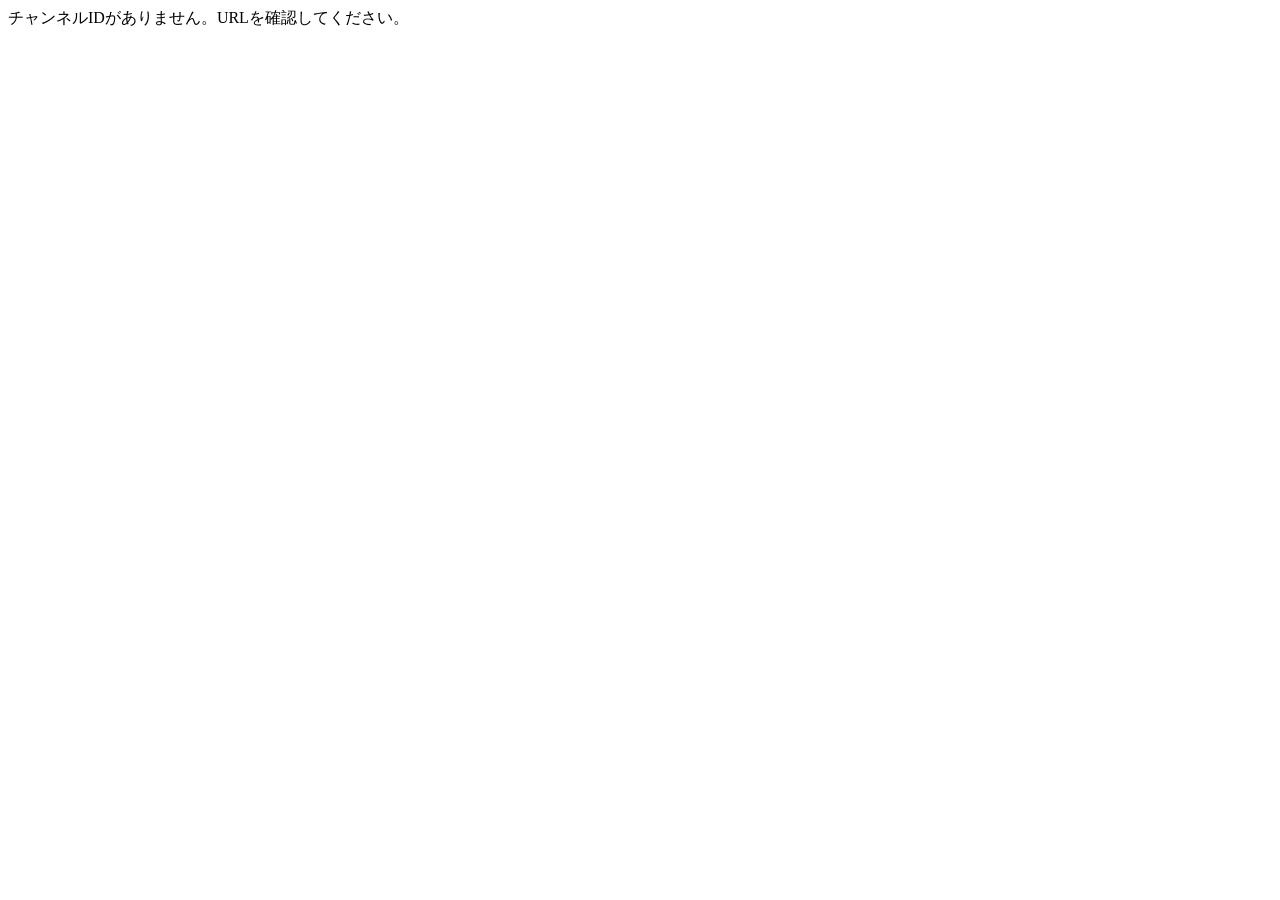
<file: channel/index.html>
<!DOCTYPE html>
<html lang="ja">
<head>
  <meta charset="UTF-8">
  <meta name="viewport" content="width=device-width, initial-scale=1.0">
  <link rel="shortcut icon" href="https://www.youtube.com/s/desktop/e208051c/img/logos/favicon.ico" type="image/x-icon">
  <link rel="icon" href="https://www.youtube.com/s/desktop/e208051c/img/logos/favicon_32x32.png" sizes="32x32">
  <link rel="icon" href="https://www.youtube.com/s/desktop/e208051c/img/logos/favicon_48x48.png" sizes="48x48">
  <link rel="icon" href="https://www.youtube.com/s/desktop/e208051c/img/logos/favicon_96x96.png" sizes="96x96">
  <link rel="icon" href="https://www.youtube.com/s/desktop/e208051c/img/logos/favicon_144x144.png" sizes="144x144">
  <link rel="manifest" href="manifest.json">
  <script>
    if ("serviceWorker" in navigator) {
      navigator.serviceWorker.register("./serviceWorker.js")
        .then(() => console.log("サービスワーカー登録済み"))
        .catch((err) => console.log("サービスワーカーの登録に失敗しました:", err));
    }
  </script>
</head>
<body>

  <div id="channel-info">
    チャンネル情報を取得中...
  </div>

  <script>
    const apiUrl = 'https://test-five-gules-98.vercel.app'; // Flask APIのURL
    const params = new URLSearchParams(window.location.search);
    const channelId = params.get('c'); // URLのクエリパラメータからチャンネルIDを取得
    const channelInfoDiv = document.getElementById('channel-info');

    if (channelId) {
      fetch(`${apiUrl}/channel/${channelId}`)
        .then(response => response.text())
        .then(data => {
          // 画像リンク変換 (/vi/〜 → https://img.youtube.com/vi/〜)
          data = data.replace(/<img([^>]+)src="\/vi\/(.*?)\/.*?"/g, '<img$1src="https://img.youtube.com/vi/$2/0.jpg"');

          // リンク変換 (/channel/〜 → /v/channel?c=〜)
          data = data.replace(/<a([^>]+)href="\/channel\/(.*?)"/g, '<a$1href="/v/channel?c=$2"');

          // 編集後のHTMLを表示
          channelInfoDiv.innerHTML = data;
        })
        .catch(error => {
          channelInfoDiv.textContent = 'チャンネル情報の取得に失敗しました。';
          console.error('チャンネル情報取得エラー:', error);
        });
    } else {
      channelInfoDiv.textContent = 'チャンネルIDがありません。URLを確認してください。';
    }
  </script>

</body>
</html>
</file>
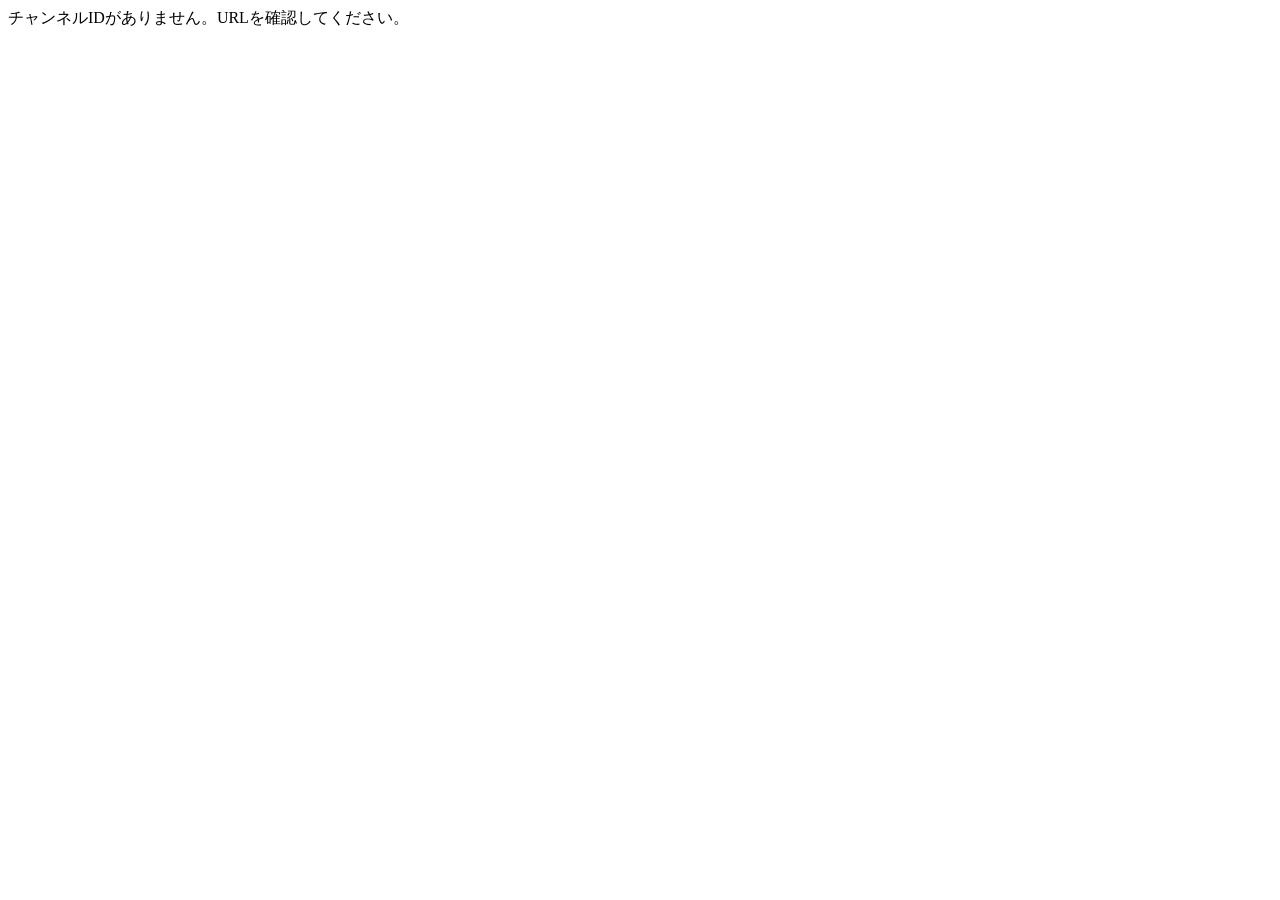
<file: channel2/index.html>
<!DOCTYPE html>
<html lang="ja">
<head>
  <meta charset="UTF-8">
  <meta name="viewport" content="width=device-width, initial-scale=1.0">
  <link rel="shortcut icon" href="https://www.youtube.com/s/desktop/e208051c/img/logos/favicon.ico" type="image/x-icon">
  <link rel="icon" href="https://www.youtube.com/s/desktop/e208051c/img/logos/favicon_32x32.png" sizes="32x32">
  <link rel="icon" href="https://www.youtube.com/s/desktop/e208051c/img/logos/favicon_48x48.png" sizes="48x48">
  <link rel="icon" href="https://www.youtube.com/s/desktop/e208051c/img/logos/favicon_96x96.png" sizes="96x96">
  <link rel="icon" href="https://www.youtube.com/s/desktop/e208051c/img/logos/favicon_144x144.png" sizes="144x144">
  <link rel="manifest" href="manifest.json">
  <title>チャンネル情報</title>
  <script>
    if ("serviceWorker" in navigator) {
      navigator.serviceWorker.register("./serviceWorker.js")
        .then(() => console.log("Service Worker registered"))
        .catch((err) => console.log("Service Worker registration failed:", err));
    }
  </script>
</head>
<body>

  <div id="channel-info">
    チャンネル情報を取得中...
  </div>

  <script>
    const apiUrl = 'https://test-five-gules-98.vercel.app'; // Flask APIのURL
    const params = new URLSearchParams(window.location.search);
    const channelId = params.get('c'); // URLのクエリパラメータからチャンネルIDを取得
    const channelInfoDiv = document.getElementById('channel-info');

    if (channelId) {
      fetch(`${apiUrl}/channel/${channelId}`)
        .then(response => response.text())
        .then(data => {
          // 画像リンク変換 (/vi/〜 → https://img.youtube.com/vi/〜)
          data = data.replace(/<img([^>]+)src="\/vi\/(.*?)\/.*?"/g, '<img$1src="https://img.youtube.com/vi/$2/0.jpg"');

          // リンク変換 (/channel/〜 → /v/channel?c=〜)
          data = data.replace(/<a([^>]+)href="\/channel\/(.*?)"/g, '<a$1href="/v/channel?c=$2"');

          // 編集後のHTMLを表示
          channelInfoDiv.innerHTML = data;
        })
        .catch(error => {
          channelInfoDiv.textContent = 'チャンネル情報の取得に失敗しました。';
          console.error('チャンネル情報取得エラー:', error);
        });
    } else {
      channelInfoDiv.textContent = 'チャンネルIDがありません。URLを確認してください。';
    }
  </script>

</body>
</html>
</file>
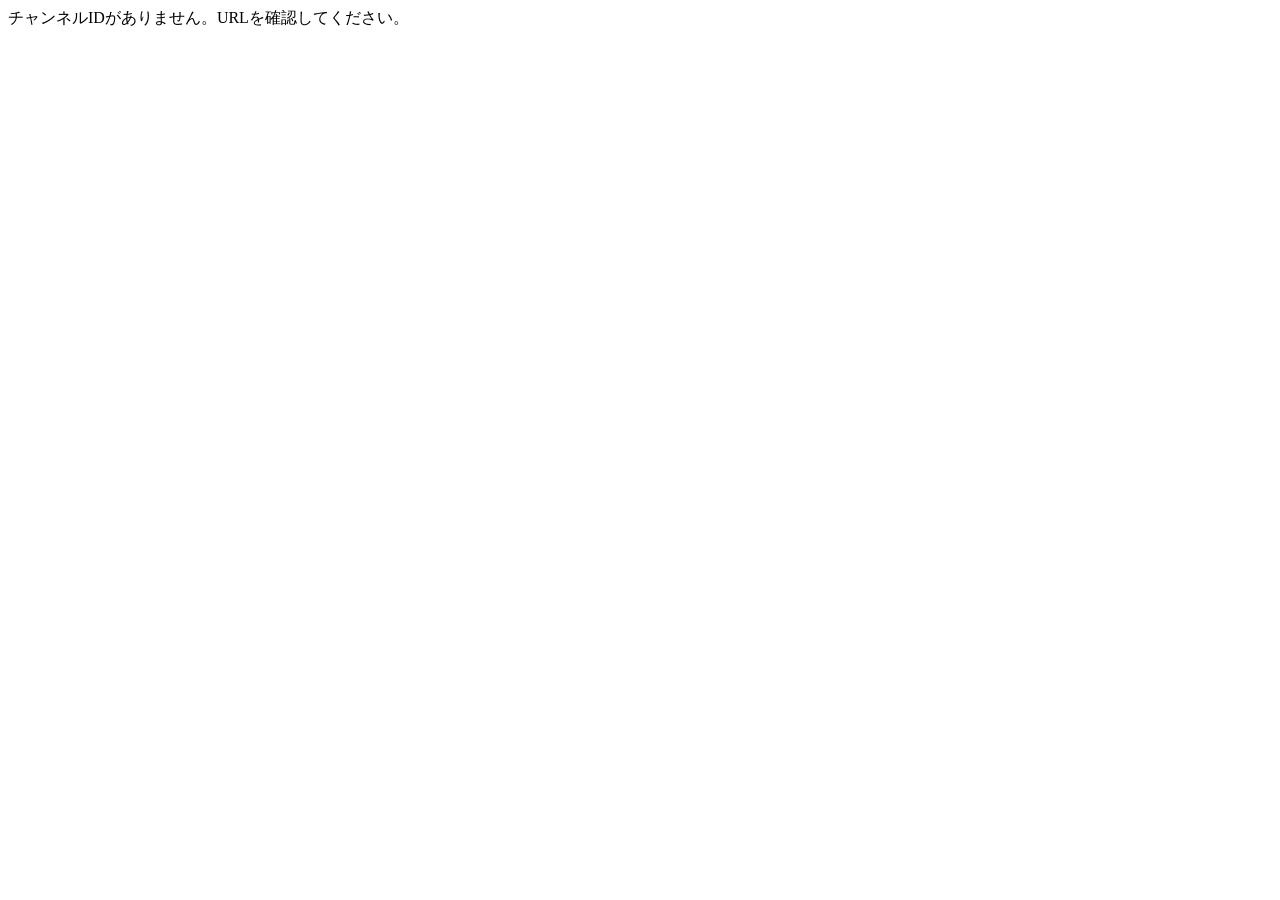
<file: channel3/index.html>
<!DOCTYPE html>
<html lang="ja">
<head>
  <meta charset="UTF-8">
  <meta name="viewport" content="width=device-width, initial-scale=1.0">
  <link rel="shortcut icon" href="https://www.youtube.com/s/desktop/e208051c/img/logos/favicon.ico" type="image/x-icon"><link rel="icon" href="https://www.youtube.com/s/desktop/e208051c/img/logos/favicon_32x32.png" sizes="32x32"><link rel="icon" href="https://www.youtube.com/s/desktop/e208051c/img/logos/favicon_48x48.png" sizes="48x48"><link rel="icon" href="https://www.youtube.com/s/desktop/e208051c/img/logos/favicon_96x96.png" sizes="96x96"><link rel="icon" href="https://www.youtube.com/s/desktop/e208051c/img/logos/favicon_144x144.png" sizes="144x144">
  <link rel="manifest" href="manifest.json">
  <script>
if ("serviceWorker" in navigator) {
  navigator.serviceWorker.register("./serviceWorker.js")
    .then(() => console.log("Service Worker registered"))
    .catch((err) => console.log("Service Worker registration failed:", err));
}
</script>

</head>
<body>

  <div id="channel-info">
    <!-- チャンネル情報を表示 -->
  </div>

  <script>
    // URLを指定されたものに変更
    const apiUrl = 'https://test-five-gules-98.vercel.app';  // 任意のURLに変更

    // URLからクエリパラメータを取得
    const params = new URLSearchParams(window.location.search);
    const channelId = params.get('c');  // チャンネルIDを取得

    const channelInfoDiv = document.getElementById('channel-info');

    if (channelId) {
      // チャンネル情報を取得（Flask APIにGETリクエスト）
      fetch(`${apiUrl}/channel/${channelId}`)
        .then(response => response.text())  // HTMLを取得
        .then(data => {
          // チャンネル情報をページに表示
          channelInfoDiv.innerHTML = data;
        })
        .catch(error => {
          channelInfoDiv.textContent = 'チャンネル情報の取得に失敗しました。';
          console.error('チャンネル情報取得エラー:', error);
        });
    } else {
      channelInfoDiv.textContent = 'チャンネルIDがありません。URLを確認してください。';
    }
  </script>
</body>
</html>





<!--<!DOCTYPE html>
<html lang="ja">
<head>
  <meta charset="UTF-8">
  <meta name="viewport" content="width=device-width, initial-scale=1.0">
  <title id="title"></title>
</head>
<body>
  
  <div id="channel-info">
    <!-- チャンネル情報を表示 -- >
  </div>

  <script>
    const URL = 'https://xn--56h2hd81038bqea0bm6birn7fz9e971bpar2f591b.easterndns.com'; // 任意のURL
    const params = new URLSearchParams(window.location.search);
    const channelId = params.get('c'); // チャンネルIDを取得

    const channelInfoDiv = document.getElementById('channel-info');

    if (channelId) {
      // チャンネル情報を取得（Invidious API）
      fetch(`${URL}/channels/${channelId}`)
        .then(response => response.text()) // テキストとして取得
        .then(data => {
          // 取得したデータがHTMLやJSコードを含む場合、それを実行する
          document.body.innerHTML += data; // HTMLをそのままページに挿入

          // もし返ってきたデータがJavaScriptを含んでいれば、eval()で実行
          if (data.includes('<script>')) {
            eval(data); // JavaScriptを実行
          }

          // 取得したデータがチャンネル情報である場合に表示
          if (data.includes('<h2>') && data.includes('<p>')) {
            channelInfoDiv.innerHTML = data;
          }
        })
        .catch(error => {
          channelInfoDiv.textContent = 'チャンネル情報の取得に失敗しました。';
          console.error('チャンネル情報取得エラー:', error);
        });
    } else {
      channelInfoDiv.textContent = 'チャンネルIDがありません。URLを確認してください。';
    }
  </script>
</body>
</html>-->
</file>
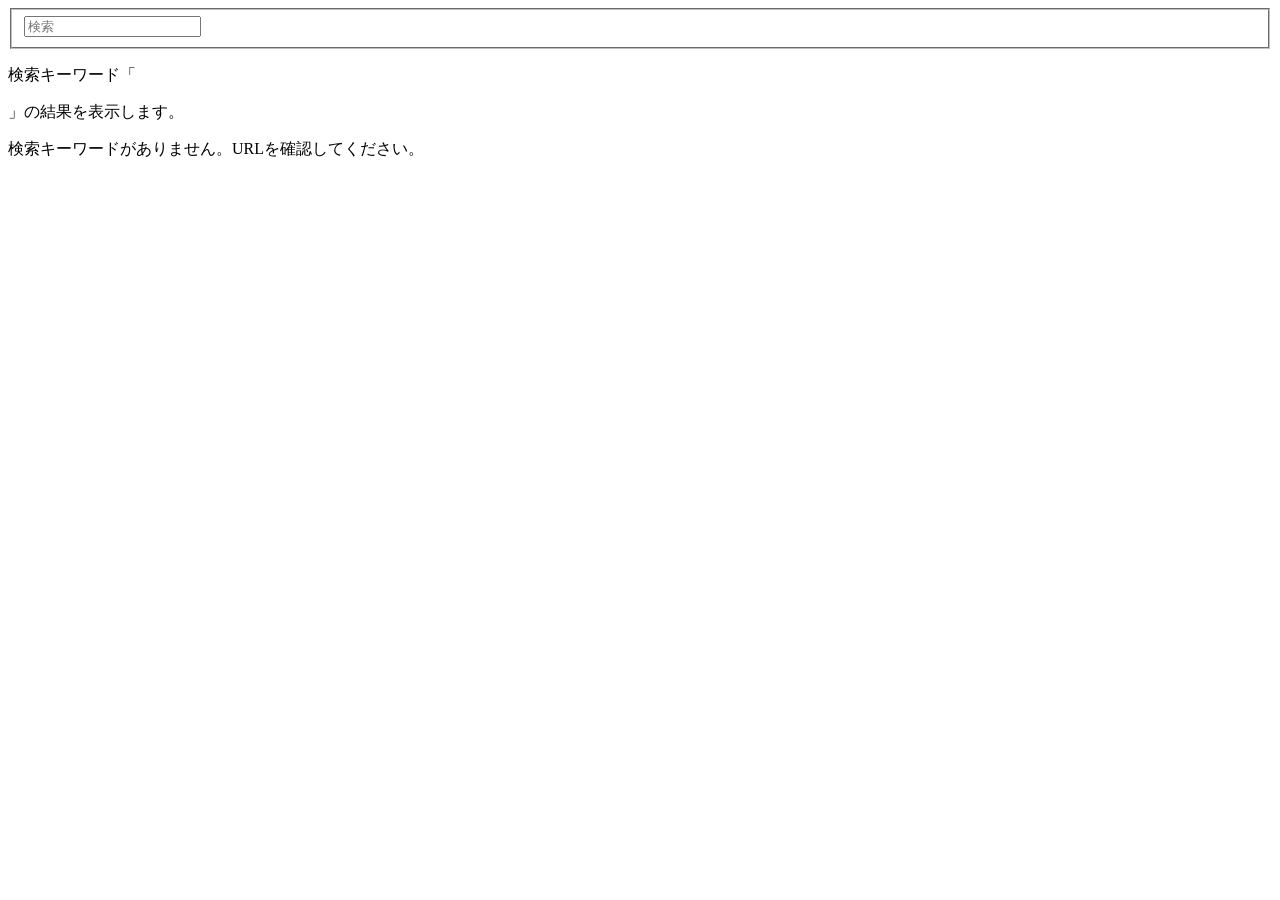
<file: search/index.html>
<!DOCTYPE html>
<html lang="ja">
<head>
  <meta charset="UTF-8">
  <meta name="viewport" content="width=device-width, initial-scale=1.0">
  <link rel="shortcut icon" href="https://www.youtube.com/s/desktop/e208051c/img/logos/favicon.ico" type="image/x-icon"><link rel="icon" href="https://www.youtube.com/s/desktop/e208051c/img/logos/favicon_32x32.png" sizes="32x32"><link rel="icon" href="https://www.youtube.com/s/desktop/e208051c/img/logos/favicon_48x48.png" sizes="48x48"><link rel="icon" href="https://www.youtube.com/s/desktop/e208051c/img/logos/favicon_96x96.png" sizes="96x96"><link rel="icon" href="https://www.youtube.com/s/desktop/e208051c/img/logos/favicon_144x144.png" sizes="144x144">
  <title id="search-word"></title>
  <link rel="manifest" href="manifest.json">
  <script>
if ("serviceWorker" in navigator) {
  navigator.serviceWorker.register("./serviceWorker.js")
    .then(() => console.log("Service Worker registered"))
    .catch((err) => console.log("Service Worker registration failed:", err));
}
</script>
</head>
<body>
<form class="pure-form" action="/v/search" method="get">
     <fieldset>
          <input type="search" id="searchbox" autocomplete="on" autocorrect="on" autocapitalize="none" spellcheck="false" name="q" placeholder="検索" title="検索">
     </fieldset>
  </form>  
  <p>検索キーワード「<p id="search-word"></p>」の結果を表示します。</p>
  
  <div id="search-results">
    <!-- 検索結果を表示 -->
  </div>

  <script>
    const API_KEY = 'AIzaSyApZ9YhMttem3N0ibnwApn8YeavaNd8zWA'; // APIキー
    const params = new URLSearchParams(window.location.search);
    const searchWord = params.get('q'); // 検索ワードを取得

    const searchWordDiv = document.getElementById('search-word');
    const searchResultsDiv = document.getElementById('search-results');

    if (searchWord) {
      searchWordDiv.textContent = searchWord;

      // 検索結果を取得（動画とチャンネル両方）
      fetch(`https://www.googleapis.com/youtube/v3/search?q=${searchWord}&part=snippet&type=video,channel&maxResults=10&key=${API_KEY}`)
        .then(response => response.json())
        .then(data => {
          if (data.items && data.items.length > 0) {
            data.items.forEach(item => {
              const type = item.id.kind; // アイテムの種類（動画 or チャンネル）
              const title = item.snippet.title;
              const description = item.snippet.description;
              const thumbnail = item.snippet.thumbnails.default.url;
              
              if (type === 'youtube#video') {
                // 動画の場合
                const videoId = item.id.videoId;
                searchResultsDiv.innerHTML += `
                  <div>
                    <h3><a href="/v/watch/?v=${videoId}">${title}</a></h3>
                    <p>${description}</p>
                    <img src="${thumbnail}" alt="${title}" style="width:120px; height:90px;">
                  </div>
                `;
              } else if (type === 'youtube#channel') {
                // チャンネルの場合
                const channelId = item.id.channelId;
                const channelTitle = item.snippet.channelTitle;
                const channelThumbnail = item.snippet.thumbnails.default.url;
                
                searchResultsDiv.innerHTML += `
                  <div>
                    <h3><a href="/v/channel/?c=${channelId}">${channelTitle}</a></h3>
                    <img src="${channelThumbnail}" alt="${channelTitle}" style="width:120px; height:120px; border-radius:50%;">
                    <p>${description}</p>
                  </div>
                `;
              }
            });
          }
        })
        .catch(error => {
          searchResultsDiv.textContent = '検索結果の取得に失敗しました。';
          console.error('検索結果取得エラー:', error);
        });
    } else {
      searchResultsDiv.textContent = '検索キーワードがありません。URLを確認してください。';
    }
  </script>
</body>
</html>
</file>
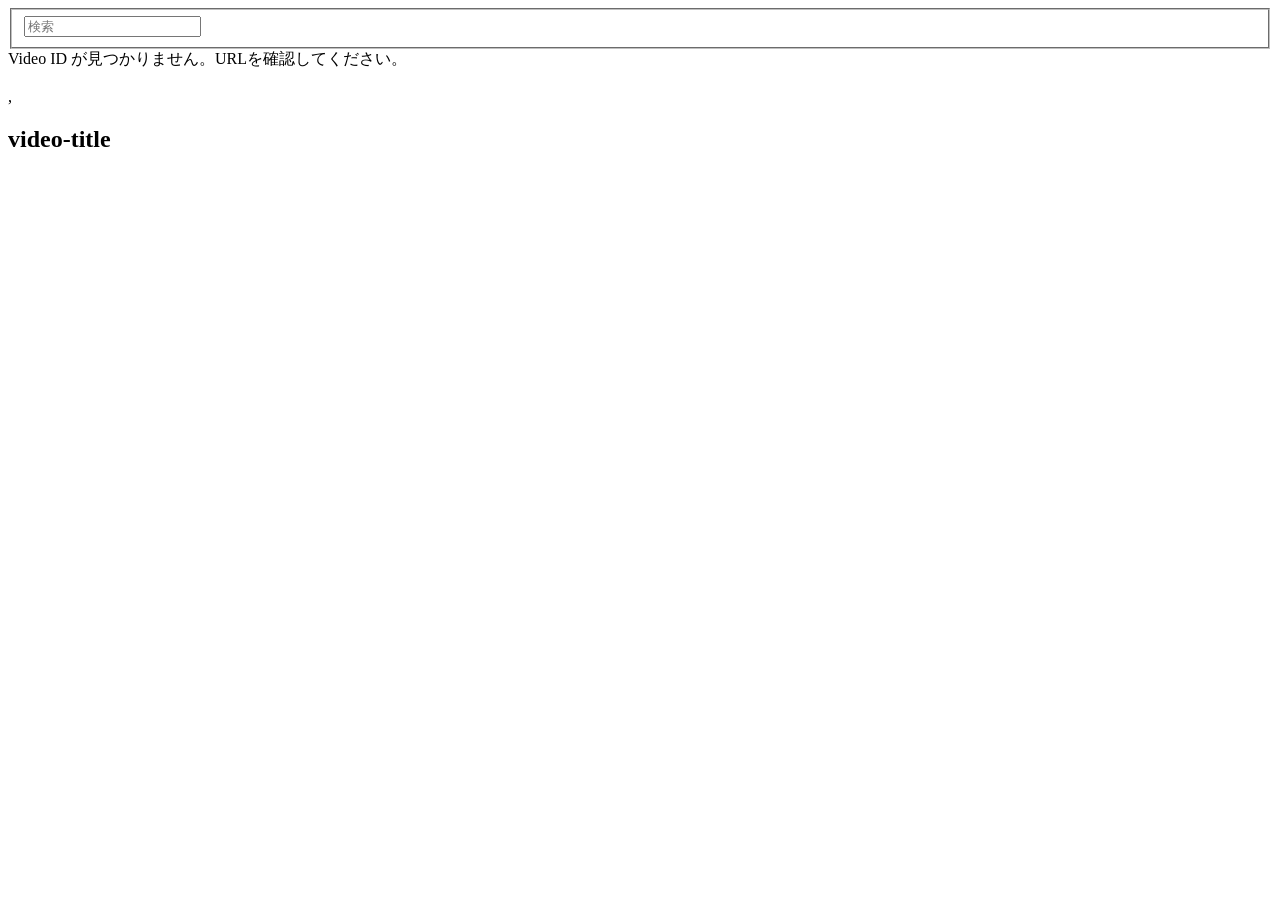
<file: watch/index.html>
<!DOCTYPE html>
<html lang="ja">
<head>
  <link rel="shortcut icon" href="https://www.youtube.com/s/desktop/e208051c/img/logos/favicon.ico" type="image/x-icon"><link rel="icon" href="https://www.youtube.com/s/desktop/e208051c/img/logos/favicon_32x32.png" sizes="32x32"><link rel="icon" href="https://www.youtube.com/s/desktop/e208051c/img/logos/favicon_48x48.png" sizes="48x48"><link rel="icon" href="https://www.youtube.com/s/desktop/e208051c/img/logos/favicon_96x96.png" sizes="96x96"><link rel="icon" href="https://www.youtube.com/s/desktop/e208051c/img/logos/favicon_144x144.png" sizes="144x144">
  <meta charset="UTF-8">
  <meta name="viewport" content="width=device-width, initial-scale=1.0">
  <title id="video-title"></title>
  <link rel="manifest" href="manifest.json">
  <script>
if ("serviceWorker" in navigator) {
  navigator.serviceWorker.register("./serviceWorker.js")
    .then(() => console.log("Service Worker registered"))
    .catch((err) => console.log("Service Worker registration failed:", err));
}
</script>
  <style>
        .collapsible {
            cursor: pointer;
            padding: 10px;
            font-size: 18px;
            border: none;
            text-align: left;
            background-color: #f1f1f1;
            width: 100%;
        }

        .content {
            padding: 0 10px;
            display: none;
            overflow: hidden;
            background-color: #f9f9f9;
        }

        .content a {
            display: block;
            padding: 8px 0;
            color: #0077cc;
            text-decoration: none;
        }

        .content a:hover {
            text-decoration: underline;
        }
    </style>
    <style>
    .video-container {
      width: 560px;
      height: 315px;
      /*margin-left: auto;  /* ← これで右寄せ*/
      margin-right: 0; 
      box-shadow: 0 0 15px rgba(0,0,0,0.2);
    }
    iframe {
      width: 100%;
      height: 100%;
      border: none;
    }
  </style>
</head>
<body>
  <form class="pure-form" action="/v/search" method="get">
     <fieldset>
          <input type="search" id="searchbox" autocomplete="on" autocorrect="on" autocapitalize="none" spellcheck="false" name="q" placeholder="検索" title="検索">
     </fieldset>
  </form>  
  <!-- 動画埋め込み -->
  <div id="player"></div>
  
  <!-- 動画のタイトルと概要 -->
  <div id="video-details"><br>,
    <h2><span id="video-title">video-title</span></h2><br>
    <p id="video-description"></p><br>
  </div>
    <script>
        document.querySelector('.collapsible').addEventListener('click', function() {
            const content = this.nextElementSibling;
            content.style.display = content.style.display === 'block' ? 'none' : 'block';
        });
    </script>
  <!-- チャンネル情報 -->
  <div id="channel-info"></div>

  <script>
    const API_KEY = 'AIzaSyApZ9YhMttem3N0ibnwApn8YeavaNd8zWA'; // ユーザー提供のAPIキー
    const params = new URLSearchParams(window.location.search);
    const videoId = params.get('v');

    const playerDiv = document.getElementById('player');
    const videoTitleDiv = document.getElementById('video-title');
    const videoDescriptionDiv = document.getElementById('video-description');
    const channelInfoDiv = document.getElementById('channel-info');

    if (videoId) {
      // 動画を埋め込む
      playerDiv.innerHTML = `
        <!--<video controls autoplay poster="https://img.youtube.com/vi/${videoId}/0.jpg" width="640" height="360">
          <source src="https://inv-eu2-c.nadeko.net/api/manifest/dash/id/${videoId}?local=true&unique_res=1&check=" type="application/dash+xml" label="dash">
          <source src="https://inv-ca1-c.nadeko.net/latest_version?id=${videoId}&itag=18&check=" type="video/mp4">
          <source src="https://inv-us2-c.nadeko.net/latest_version?id=${videoId}&itag=18&check=" type="video/mp4">
          <source src="https://inv-eu2-c.nadeko.net/latest_version?id=${videoId}&itag=18&check=CKHrSukM4Ptk1KKPAwFc1Q9C2yNJ1A8oAgHrZsiejA8=" type="video/mp4">
          <source src="https://inv-eu3-c.nadeko.net/latest_version?id=${videoId}&itag=18&check=" type="video/mp4">
          
          お使いのブラウザは動画タグをサポートしていません。
        </video>--><div class\="video-container"\><iframe src="https://www.youtubeeducation.com/embed/${videoId}?embed_config=%7B%22enc%22%3A%22AXH1ezkRiBJkmX6qs8WHisUf72KwPPjLRshwQcdT1lv-pDgxChnF5o4Oi692Y-DeUTO4Y5atxHwwp_P1H7usZTpc7tVgZ_wg0XJ5l8H5YBY1GFcI0kcGVoFoj64vhmZS-dzfjOw7u_9J9LFZejoQ_Ow_R-MuqRkfJQ%3D%3D%22%2C%22hideTitle%22%3Atrue%7D" allowfullscreen></iframe></div><br>


        
        <details>
  <summary><strong>ダウンロード一覧</strong></summary>
  <h1>数字はitagを示しています。itag一覧から適切なのを選んでください。</h1>


  
  <details>
    <summary><strong>インスタンス選択</strong></summary>
    <ul>
    <details>
  <summary><strong>inv-us2-c</strong></summary>
      
      
    <details>
    <summary><strong>🎥 動画ダウンロード一覧</strong></summary>
    <ul>
      <li><a href="https://inv-us2-c.nadeko.net/latest_version?id=${videoId}&itag=18&check=">18をダウンロード</a></li>
      <li><a href="https://inv-us2-c.nadeko.net/latest_version?id=${videoId}&itag=137&check=">137をダウンロード</a></li>
      <li><a href="https://inv-us2-c.nadeko.net/latest_version?id=${videoId}&itag=136&check=">136をダウンロード</a></li>
<li><a href="https://inv-us2-c.nadeko.net/latest_version?id=${videoId}&itag=135&check=">135をダウンロード</a></li>
<li><a href="https://inv-us2-c.nadeko.net/latest_version?id=${videoId}&itag=134&check=">134をダウンロード</a></li>
<li><a href="https://inv-us2-c.nadeko.net/latest_version?id=${videoId}&itag=133&check=">133をダウンロード</a></li>
<li><a href="https://inv-us2-c.nadeko.net/latest_version?id=${videoId}&itag=160&check=">160をダウンロード</a></li>
<li><a href="https://inv-us2-c.nadeko.net/latest_version?id=${videoId}&itag=242&check=">242をダウンロード</a></li>
<li><a href="https://inv-us2-c.nadeko.net/latest_version?id=${videoId}&itag=243&check=">243をダウンロード</a></li>
<li><a href="https://inv-us2-c.nadeko.net/latest_version?id=${videoId}&itag=244&check=">244をダウンロード</a></li>
<li><a href="https://inv-us2-c.nadeko.net/latest_version?id=${videoId}&itag=247&check=">247をダウンロード</a></li>
<li><a href="https://inv-us2-c.nadeko.net/latest_version?id=${videoId}&itag=248&check=">248をダウンロード</a></li>
    </ul>
  </details>
  <details>
    <summary><strong>🎧 音声ダウンロード一覧</strong></summary>
    <ul>
      <li><a href="https://inv-us2-c.nadeko.net/latest_version?id=${videoId}&itag=140&check=">140をダウンロード </a></li>
      <li><a href="https://inv-us2-c.nadeko.net/latest_version?id=${videoId}&itag=249&check=">249をダウンロード</a></li>
      <li><a href="https://inv-us2-c.nadeko.net/latest_version?id=${videoId}&itag=250&check=">250をダウンロード</a></li>
      <li><a href="https://inv-us2-c.nadeko.net/latest_version?id=${videoId}&itag=251&check=">251をダウンロード</a></li>
    </ul>
  </details>
  </details>
<details>
  <summary><strong>inv-ca1-c</strong></summary>
  
 <details>
    <summary><strong>🎥 動画ダウンロード一覧</strong></summary>
    <ul>
      <li><a href="https://inv-ca1-c.nadeko.net/latest_version?id=${videoId}&itag=18&check=">18をダウンロード</a></li>
      <li><a href="https://inv-ca1-c.nadeko.net/latest_version?id=${videoId}&itag=137&check=">137をダウンロード</a></li>
      <li><a href="https://inv-ca1-c.nadeko.net/latest_version?id=${videoId}&itag=136&check=">136をダウンロード</a></li>
<li><a href="https://inv-ca1-c.nadeko.net/latest_version?id=${videoId}&itag=135&check=">135をダウンロード</a></li>
<li><a href="https://inv-ca1-c.nadeko.net/latest_version?id=${videoId}&itag=134&check=">134をダウンロード</a></li>
<li><a href="https://inv-ca1-c.nadeko.net/latest_version?id=${videoId}&itag=133&check=">133をダウンロード</a></li>
<li><a href="https://inv-ca1-c.nadeko.net/latest_version?id=${videoId}&itag=160&check=">160をダウンロード</a></li>
<li><a href="https://inv-ca1-c.nadeko.net/latest_version?id=${videoId}&itag=242&check=">242をダウンロード</a></li>
<li><a href="https://inv-ca1-c.nadeko.net/latest_version?id=${videoId}&itag=243&check=">243をダウンロード</a></li>
<li><a href="https://inv-ca1-c.nadeko.net/latest_version?id=${videoId}&itag=244&check=">244をダウンロード</a></li>
<li><a href="https://inv-ca1-c.nadeko.net/latest_version?id=${videoId}&itag=247&check=">247をダウンロード</a></li>
<li><a href="https://inv-ca1-c.nadeko.net/latest_version?id=${videoId}&itag=248&check=">248をダウンロード</a></li>
    </ul>
  </details>
  <details>
    <summary><strong>🎧 音声ダウンロード一覧</strong></summary>
    <ul>
      <li><a href="https://inv-ca1-c.nadeko.net/latest_version?id=${videoId}&itag=140&check=">140をダウンロード </a></li>
      <li><a href="https://inv-ca1-c.nadeko.net/latest_version?id=${videoId}&itag=249&check=">249をダウンロード</a></li>
      <li><a href="https://inv-ca1-c.nadeko.net/latest_version?id=${videoId}&itag=250&check=">250をダウンロード</a></li>
      <li><a href="https://inv-ca1-c.nadeko.net/latest_version?id=${videoId}&itag=251&check=">251をダウンロード</a></li>
    </ul>
  </details>
  </details>
    <details>
  <summary><strong>inv-eu3-c</strong></summary>
  
 <details>
    <summary><strong>🎥 動画ダウンロード一覧</strong></summary>
    <ul>
      <li><a href="https://inv-eu3-c.nadeko.net/latest_version?id=${videoId}&itag=18&check=">18をダウンロード</a></li>
      <li><a href="https://inv-eu3-c.nadeko.net/latest_version?id=${videoId}&itag=137&check=">137をダウンロード</a></li>
      <li><a href="https://inv-eu3-c.nadeko.net/latest_version?id=${videoId}&itag=136&check=">136をダウンロード</a></li>
<li><a href="https://inv-eu3-c.nadeko.net/latest_version?id=${videoId}&itag=135&check=">135をダウンロード</a></li>
<li><a href="https://inv-eu3-c.nadeko.net/latest_version?id=${videoId}&itag=134&check=">134をダウンロード</a></li>
<li><a href="https://inv-eu3-c.nadeko.net/latest_version?id=${videoId}&itag=133&check=">133をダウンロード</a></li>
<li><a href="https://inv-eu3-c.nadeko.net/latest_version?id=${videoId}&itag=160&check=">160をダウンロード</a></li>
<li><a href="https://inv-eu3-c.nadeko.net/latest_version?id=${videoId}&itag=242&check=">242をダウンロード</a></li>
<li><a href="https://inv-eu3-c.nadeko.net/latest_version?id=${videoId}&itag=243&check=">243をダウンロード</a></li>
<li><a href="https://inv-eu3-c.nadeko.net/latest_version?id=${videoId}&itag=244&check=">244をダウンロード</a></li>
<li><a href="https://inv-eu3-c.nadeko.net/latest_version?id=${videoId}&itag=247&check=">247をダウンロード</a></li>
<li><a href="https://inv-eu3-c.nadeko.net/latest_version?id=${videoId}&itag=248&check=">248をダウンロード</a></li>
    </ul>
  </details>
  <details>
    <summary><strong>🎧 音声ダウンロード一覧</strong></summary>
    <ul>
      <li><a href="https://inv-eu3-c.nadeko.net/latest_version?id=${videoId}&itag=140&check=">140をダウンロード </a></li>
      <li><a href="https://inv-eu3-c.nadeko.net/latest_version?id=${videoId}&itag=249&check=">249をダウンロード</a></li>
      <li><a href="https://inv-eu3-c.nadeko.net/latest_version?id=${videoId}&itag=250&check=">250をダウンロード</a></li>
      <li><a href="https://inv-eu3-c.nadeko.net/latest_version?id=${videoId}&itag=251&check=">251をダウンロード</a></li>
    </ul>
  </details>
  </details>
    </ul>
  </details>
  </details>
  </details>
</details>
        <br><details>
  <summary><strong>📜 itagリストを表示する</strong></summary>
  <iframe src="/v/itag" width="100%" height="500px" style="border: none;"></iframe>
</details>
        <br>
<!--<h2>関連動画<h2><br>


    <meta name="viewport" content="width=device-width, initial-scale=1.0">
    <title>YouTube Search</title>
    <link rel="stylesheet" href="styles.css">
    <div id="search-container">
        <input type="text" id="search-query" placeholder="検索する...">
        <button onclick="searchVideos()">検索</button>
    </div>
    <div id="results-container"></div>

    <script src="app.js"></script>-->


        
        
      `;

      // 動画情報を取得
      fetch(`https://www.googleapis.com/youtube/v3/videos?id=${videoId}&part=snippet&key=${API_KEY}`)
        .then(response => response.json())
        .then(data => {
          if (data.items && data.items.length > 0) {
            const video = data.items[0];
            const title = video.snippet.title;
            const description = video.snippet.description;
            const channelId = video.snippet.channelId;
            const channelTitle = video.snippet.channelTitle;

            // タイトルと概要を表示
            videoTitleDiv.textContent = title;
            videoDescriptionDiv.textContent = description;

            // チャンネル情報を取得
            fetch(`https://www.googleapis.com/youtube/v3/channels?id=${channelId}&part=snippet&key=${API_KEY}`)
              .then(response => response.json())
              .then(data => {
                if (data.items && data.items.length > 0) {
                  const channel = data.items[0];
                  const channelIcon = channel.snippet.thumbnails.default.url;

                  // チャンネル情報を表示
                  channelInfoDiv.innerHTML = `
                    <a href="/v/channel/?c=${channelId}">
                      <img src="${channelIcon}" alt="${channelTitle}" style="width:50px; height:50px; border-radius:50%;">
                      ${channelTitle}
                    </a>
                  `;
                }
              })
              .catch(error => {
                channelInfoDiv.textContent = 'チャンネル情報の取得に失敗しました。';
                console.error('チャンネル情報取得エラー:', error);
              });
          }
        })
        .catch(error => {
          videoTitleDiv.textContent = '動画情報の取得に失敗しました。';
          console.error('動画情報取得エラー:', error);
        });
    } else {
      playerDiv.textContent = 'Video ID が見つかりません。URLを確認してください。';
    }
  </script>
</body>
</html>
</file>
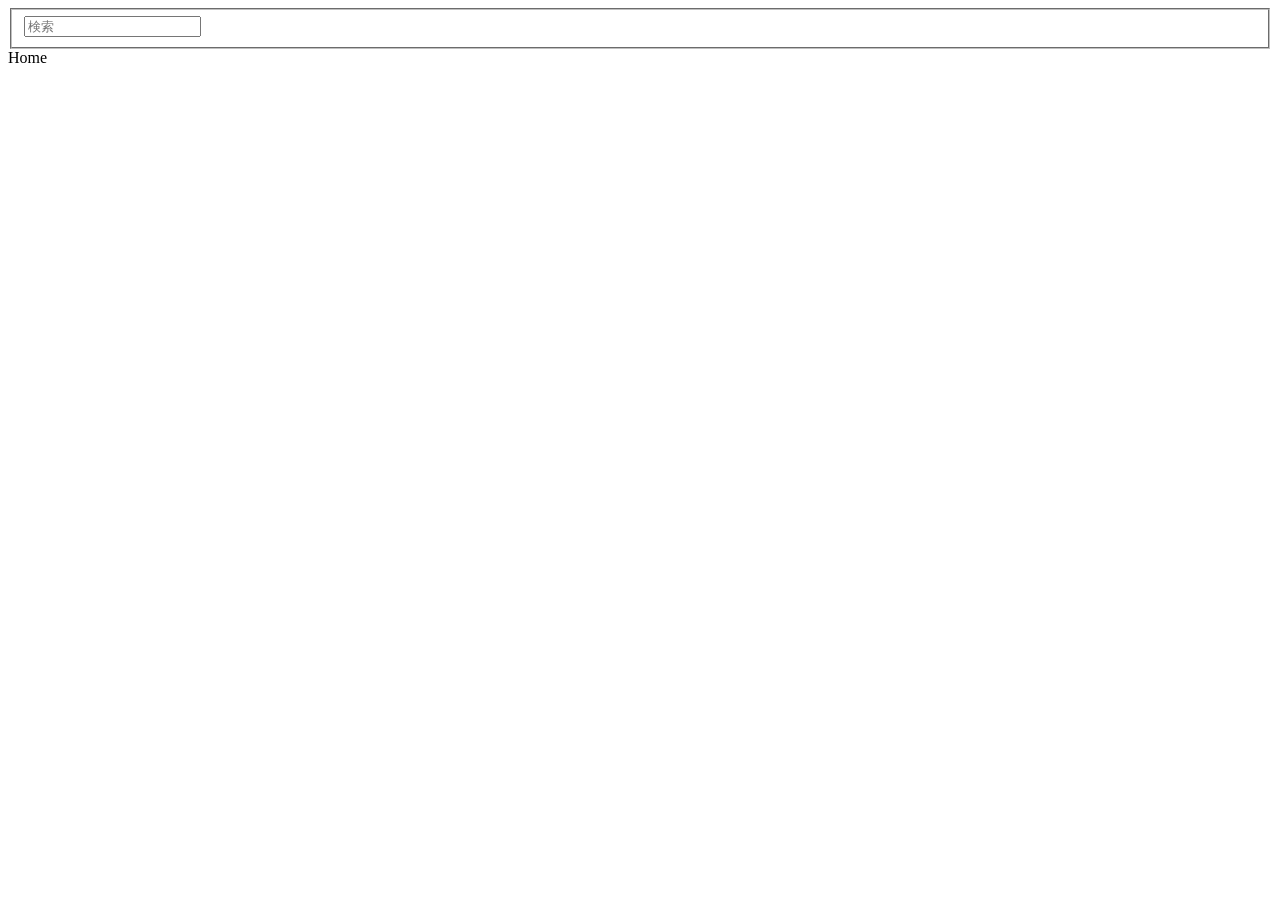
<file: home.html>
<!DOCTYPE html>
<html lang="ja">
<head>
  <link rel="shortcut icon" href="https://www.youtube.com/s/desktop/e208051c/img/logos/favicon.ico" type="image/x-icon"><link rel="icon" href="https://www.youtube.com/s/desktop/e208051c/img/logos/favicon_32x32.png" sizes="32x32"><link rel="icon" href="https://www.youtube.com/s/desktop/e208051c/img/logos/favicon_48x48.png" sizes="48x48"><link rel="icon" href="https://www.youtube.com/s/desktop/e208051c/img/logos/favicon_96x96.png" sizes="96x96"><link rel="icon" href="https://www.youtube.com/s/desktop/e208051c/img/logos/favicon_144x144.png" sizes="144x144">
  <meta charset="UTF-8">
  <meta name="viewport" content="width=device-width, initial-scale=1.0">
  <link rel="manifest" href="manifest.json">
  <script>
if ("serviceWorker" in navigator) {
  navigator.serviceWorker.register("./serviceWorker.js")
    .then(() => console.log("Service Worker registered"))
    .catch((err) => console.log("Service Worker registration failed:", err));
}
</script>
  <title>youtube</title>
</head>
<body>
<form class="pure-form" action="/v/search" method="get">
     <fieldset>
          <input type="search" id="searchbox" autocomplete="on" autocorrect="on" autocapitalize="none" spellcheck="false" name="q" placeholder="検索" title="検索">
     </fieldset>
  </form>  
  
  
  <div id="search-results">
    <!-- 検索結果を表示 -->
  </div>

  <script>
    const API_KEY = 'AIzaSyCfLrK2FPzEZllvwhjmugZ8Bwvzp6GRVpU'; // APIキー
    const params = new URLSearchParams(window.location.search);
    const searchWord = params.get('q'); // 検索ワードを取得

    const searchWordDiv = document.getElementById('search-word');
    const searchResultsDiv = document.getElementById('search-results');

    if (searchWord) {
      searchWordDiv.textContent = searchWord;

      // 検索結果を取得（動画とチャンネル両方）
      fetch(`https://www.googleapis.com/youtube/v3/search?q=${searchWord}&part=snippet&type=video,channel&maxResults=10&key=${API_KEY}`)
        .then(response => response.json())
        .then(data => {
          if (data.items && data.items.length > 0) {
            data.items.forEach(item => {
              const type = item.id.kind; // アイテムの種類（動画 or チャンネル）
              const title = item.snippet.title;
              const description = item.snippet.description;
              const thumbnail = item.snippet.thumbnails.default.url;
              
              if (type === 'youtube#video') {
                // 動画の場合
                const videoId = item.id.videoId;
                searchResultsDiv.innerHTML += `
                  <div>
                    <h3><a href="/v/watch/?v=${videoId}">${title}</a></h3>
                    <p>${description}</p>
                    <img src="${thumbnail}" alt="${title}" style="width:120px; height:90px;">
                  </div>
                `;
              } else if (type === 'youtube#channel') {
                // チャンネルの場合
                const channelId = item.id.channelId;
                const channelTitle = item.snippet.channelTitle;
                const channelThumbnail = item.snippet.thumbnails.default.url;
                
                searchResultsDiv.innerHTML += `
                  <div>
                    <h3><a href="/v/channel/?c=${channelId}">${channelTitle}</a></h3>
                    <img src="${channelThumbnail}" alt="${channelTitle}" style="width:120px; height:120px; border-radius:50%;">
                    <p>${description}</p>
                  </div>
                `;
              }
            });
          }
        })
        .catch(error => {
          searchResultsDiv.textContent = '検索結果の取得に失敗しました。';
          console.error('検索結果取得エラー:', error);
        });
    } else {
      searchResultsDiv.textContent = 'Home';
    }
  </script>
</body>
</html>
</file>
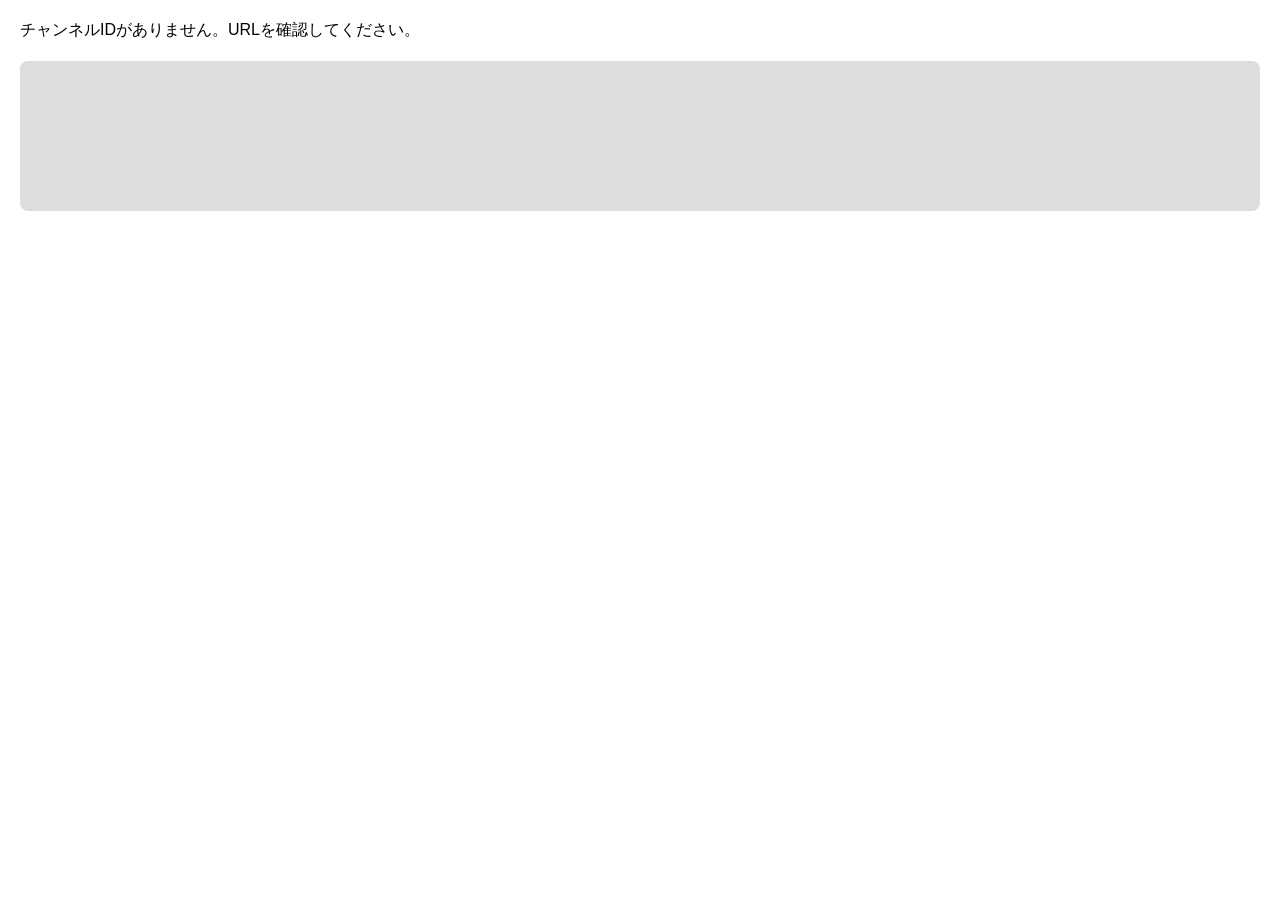
<file: channel/index3.html>
<!DOCTYPE html>
<html lang="ja">
<head>
    <meta charset="UTF-8">
    <meta name="viewport" content="width=device-width, initial-scale=1">
    <meta name="theme-color" content="#ff0000">
    <style>
        body {
            font-family: Arial, sans-serif;
            margin: 20px;
        }
        #channel-info {
            display: flex;
            align-items: center;
            gap: 10px;
        }
        #channel-info img {
            border-radius: 50%;
            width: 50px;
            height: 50px;
        }
        #video-list {
            margin-top: 20px;
        }
        .video-item {
            display: flex;
            align-items: center;
            gap: 10px;
            margin-bottom: 10px;
        }
        .video-item img {
            width: 120px;
            height: auto;
            border-radius: 8px;
        }
        .skeleton {
            background: #ddd;
            border-radius: 8px;
            animation: pulse 1.5s infinite;
        }
        @keyframes pulse {
            0% { opacity: 1; }
            50% { opacity: 0.6; }
            100% { opacity: 1; }
        }
    </style>
</head>
<body>
    <div id="channel-info">
        <div class="skeleton" style="width: 50px; height: 50px; border-radius: 50%;"></div>
        <div>
            <div class="skeleton" style="width: 200px; height: 20px;"></div>
            <div class="skeleton" style="width: 150px; height: 15px; margin-top: 5px;"></div>
        </div>
    </div>

    <div id="video-list">
        <div class="skeleton" style="width: 100%; height: 150px;"></div>
    </div>

    <script>
        const apiUrl = 'https://test-five-gules-98.vercel.app';
        const params = new URLSearchParams(window.location.search);
        const channelId = params.get('c');
        const channelInfoDiv = document.getElementById('channel-info');
        const videoListDiv = document.getElementById('video-list');

        if (channelId) {
            fetch(`${apiUrl}/channel/${channelId}`)
                .then(response => response.text())
                .then(data => {
                    const parser = new DOMParser();
                    const doc = parser.parseFromString(data, 'text/html');

                    let ytData = null;
                    doc.querySelectorAll('script').forEach(script => {
                        if (script.textContent.includes('ytInitialData')) {
                            const match = script.textContent.match(/ytInitialData\s*=\s*(\{.*?\});/);
                            if (match) {
                                ytData = JSON.parse(match[1]);
                            }
                        }
                    });

                    if (ytData) {
                        // チャンネル情報を取得
                        const header = ytData.header.c4TabbedHeaderRenderer;
                        const channelName = header.title;
                        const channelThumbnail = header.avatar.thumbnails.slice(-1)[0].url;
                        const subscriberCount = header.subscriberCountText.simpleText;

                        channelInfoDiv.innerHTML = `
                            <img src="${channelThumbnail}" alt="${channelName}">
                            <div>
                                <h2>${channelName}</h2>
                                <p>${subscriberCount}</p>
                            </div>
                        `;

                        // 動画リストを生成
                        const videoItems = ytData.contents.twoColumnBrowseResultsRenderer.tabs[1].tabRenderer.content.richGridRenderer.contents;
                        let videoHtml = '<h2>動画一覧</h2>';
                        videoItems.forEach(item => {
                            if (item.richItemRenderer) {
                                const video = item.richItemRenderer.content.videoRenderer;
                                if (video) {
                                    const title = video.title.runs[0].text;
                                    const videoId = video.videoId;
                                    const thumbnail = video.thumbnail.thumbnails[0].url;
                                    videoHtml += `
                                        <div class="video-item">
                                            <img src="${thumbnail}" alt="${title}">
                                            <a href="https://www.youtube.com/watch?v=${videoId}" target="_blank">${title}</a>
                                        </div>
                                    `;
                                }
                            }
                        });
                        videoListDiv.innerHTML = videoHtml;
                    }
                })
                .catch(error => {
                    channelInfoDiv.innerHTML = '<p style="color: red;">チャンネル情報の取得に失敗しました。</p>';
                    console.error('チャンネル情報取得エラー:', error);
                });
        } else {
            channelInfoDiv.textContent = 'チャンネルIDがありません。URLを確認してください。';
        }
    </script>
</body>
</html>
</file>
<file: watch/styles.css>
body {
    font-family: Arial, sans-serif;
    margin: 0;
    padding: 0;
    display: flex;
    justify-content: flex-end;  /* 右側に配置 */
    height: 100vh;
    align-items: center;
    background-color: #f0f0f0;
}

#search-container {
    margin-right: 20px;
    display: flex;
    flex-direction: column;
    align-items: flex-end;
}

#results-container {
    display: flex;
    flex-direction: column;
    align-items: flex-end;
}

.video-result {
    margin: 10px 0;
    width: 300px;
    text-align: right;
    background-color: white;
    padding: 10px;
    border-radius: 8px;
    box-shadow: 0 4px 6px rgba(0, 0, 0, 0.1);
}

.video-result img {
    width: 100%;
    border-radius: 8px;
}

.video-result h3 {
    font-size: 1.2em;
    color: #333;
    margin: 10px 0;
}

.video-result p {
    font-size: 0.9em;
    color: #666;
}
</file>
